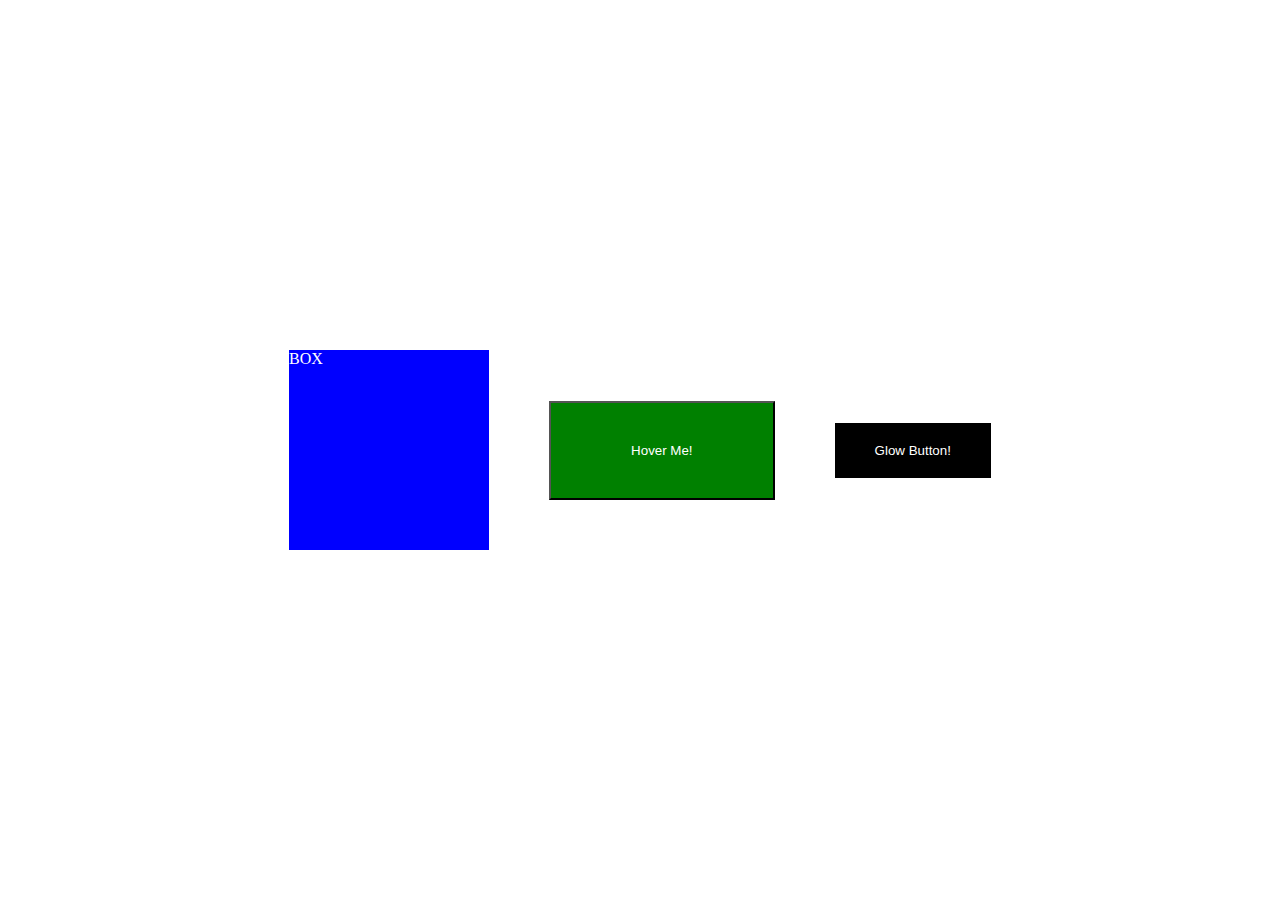
<file: CSS Animations/Class-1/index.html>
<!DOCTYPE html>
<html lang="en">
  <head>
    <meta charset="UTF-8" />
    <meta name="viewport" content="width=device-width, initial-scale=1.0" />
    <title>CSS Animations Class-1</title>
    <link rel="stylesheet" href="styles.css" />
  </head>
  <body>
    <div class="container">
      <div class="box">BOX</div>
      <button class="button">Hover Me!</button>
      <button class="glow-button">Glow Button!</button>
    </div>
  </body>
</html>
</file>
<file: CSS Animations/Class-1/styles.css>
* {
   margin: 0;
   padding: 0;
   box-sizing: border-box;
}

.container {
   display: flex;
   justify-content: center;
   align-items: center;
   height: 100vh;
   gap: 60px;
}

.box {
   width: 200px;
   height: 200px;
   background-color: blue;
   color: white;
   transition: background-color 0.6s ease;
}

.box:hover {
   background-color: brown;
}

.button {
   background-color: green;
   color: white;
   padding: 40px 80px;
   cursor: pointer;
   transition: transform 0.6s ease;
}

/* 
.button:hover {
   background-color: coral;
}

.button:active {
   background-color: red;
} */

.button:active {
   transform: scale(1.2);
}

.glow-button {
   background: black;
   color: white;
   padding: 20px 40px;
   border: none;
   cursor: pointer;
   transition: box-shadow 0.6s ease;
}

.glow-button:hover {
   box-shadow: 0 0 15px rgb(255, 30, 0);
}
</file>
